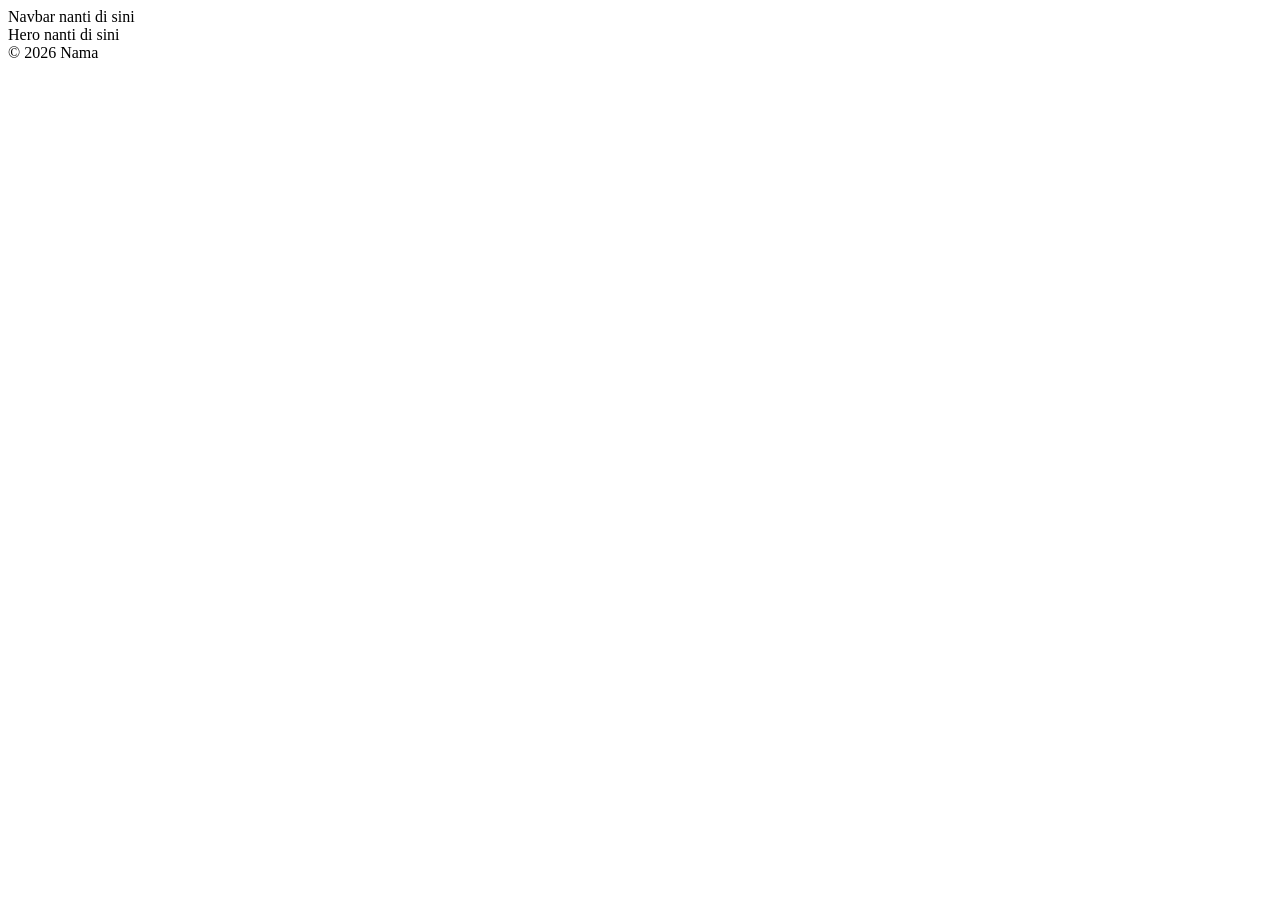
<file: index.html>
<!DOCTYPE html>
<html lang="id">
<head>
  <meta charset="UTF-8">
  <title>Portofolio</title>
</head>
<body>
  <header>Navbar nanti di sini</header>
  <main>
    <section>Hero nanti di sini</section>
  </main>
  <footer>© 2026 Nama</footer>
</body>
</html>
</file>
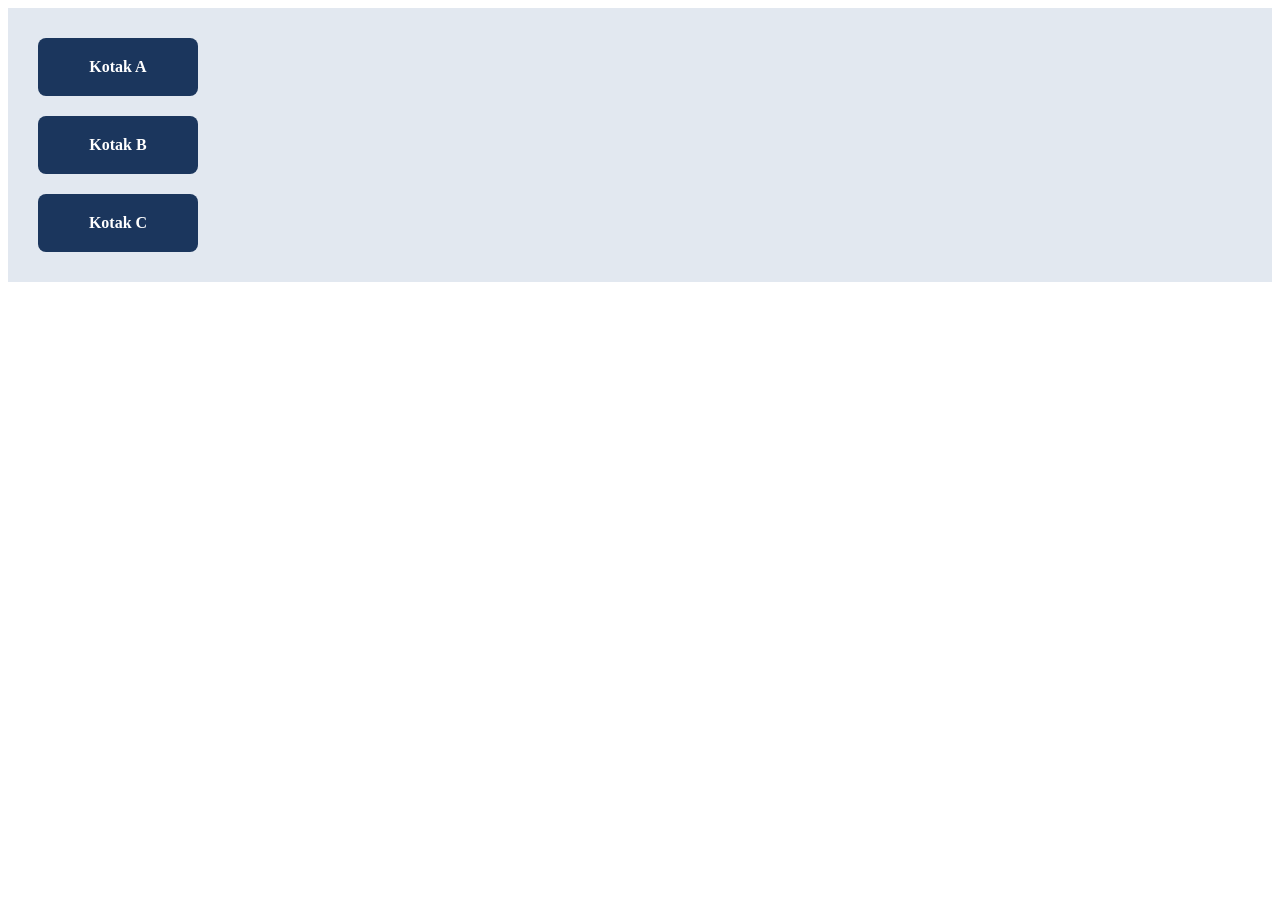
<file: skill.html>
<!DOCTYPE html>
<html lang="id">
<head>
  <meta charset="UTF-8">
  <meta name="viewport" content="width=device-width, initial-scale=1.0">
  <title>Latihan Flexbox</title>
  <link rel="stylesheet" href="css/style.css">
</head>
<body>
  <header>	</header>
  <main> 
	<div class="container-flex">
		<div class="kotak box-1">Kotak A</div>
		<div class="kotak box-2">Kotak B</div>
		<div class="kotak box-3">Kotak C</div>
	</div>
  </main>
  <footer> </footer>
</body>
</html>
</file>
<file: css/style.css>
.container-flex {
  display: flex;
  flex-direction: column;
  justify-content: space-around;
  align-items: flex-start;
  gap: 20px;
  background-color: #e2e8f0;
  padding: 30px;
  min-height: 200px;
}

.kotak {
  background-color: #1B365D;
  color: #ffffff;
  padding: 20px;
  border-radius: 8px;
  width: 120px;
  text-align: center;
  font-weight: bold;
}
</file>
